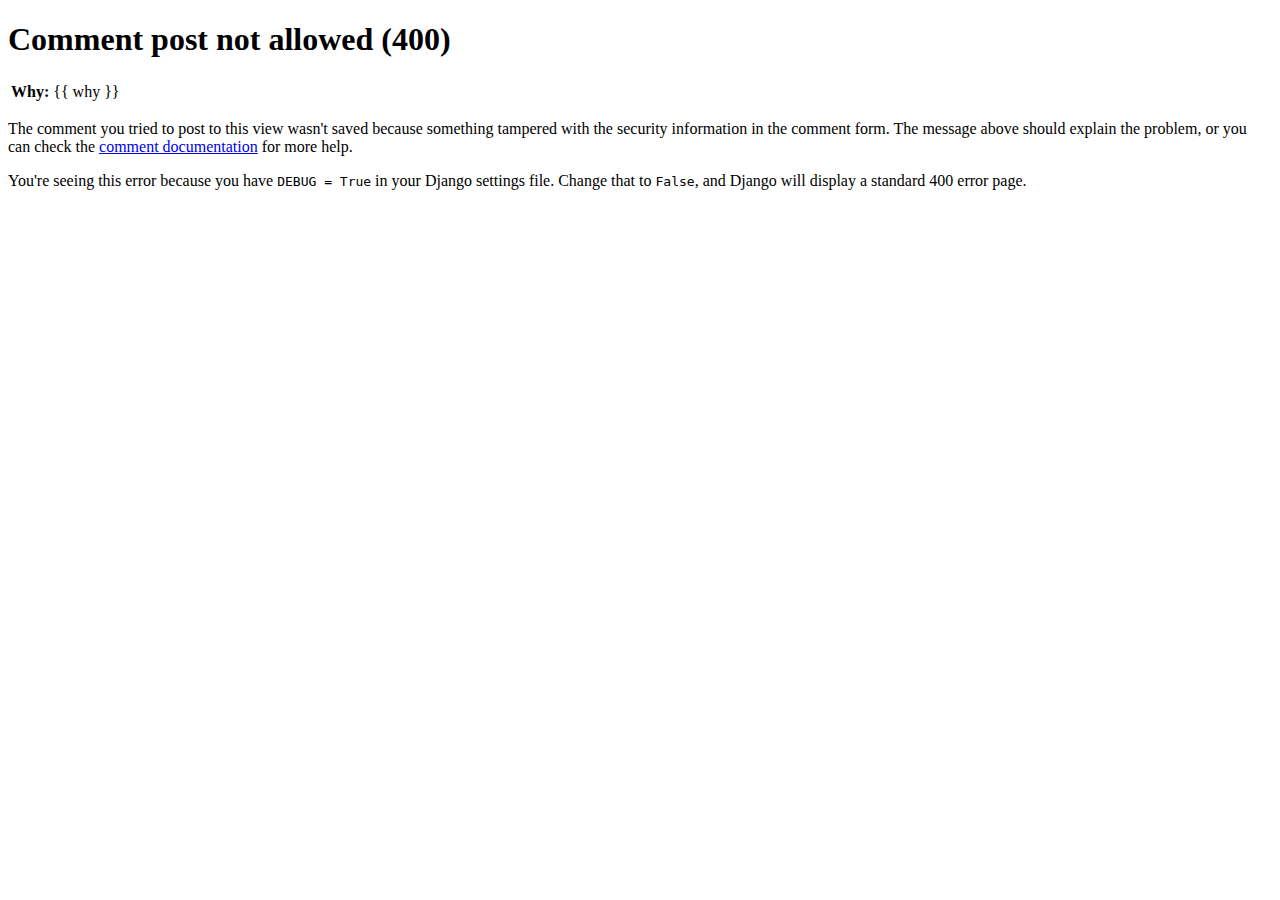
<file: website/django_comments/templates/comments/400-debug.html>
<!DOCTYPE html>
<html lang="en">
<head>
  <meta http-equiv="content-type" content="text/html; charset=utf-8"/>
  <title>Comment post not allowed (400)</title>
  <meta name="robots" content="NONE,NOARCHIVE"/>
  <style type="text/css">
    <
    !
    [CDATA[
    html * {
      padding: 0;
      margin: 0;
    }

    body * {
      padding: 10px 20px;
    }

    body * * {
      padding: 0;
    }

    body {
      font: small sans-serif;
      background: #eee;
    }

    body > div {
      border-bottom: 1px solid #ddd;
    }

    h1 {
      font-weight: normal;
      margin-bottom: .4em;
    }

    h1 span {
      font-size: 60%;
      color: #666;
      font-weight: normal;
    }

    table {
      border: none;
      border-collapse: collapse;
      width: 100%;
    }

    td, th {
      vertical-align: top;
      padding: 2px 3px;
    }

    th {
      width: 12em;
      text-align: right;
      color: #666;
      padding-right: .5em;
    }

    #info {
      background: #f6f6f6;
    }

    #info ol {
      margin: 0.5em 4em;
    }

    #info ol li {
      font-family: monospace;
    }

    #summary {
      background: #ffc;
    }

    #explanation {
      background: #eee;
      border-bottom: 0px none;
    }

    ]
    ]
    >
  </style>
</head>
<body>
<div id="summary">
  <h1>Comment post not allowed <span>(400)</span></h1>
  <table class="meta">
    <tr>
      <th>Why:</th>
      <td>{{ why }}</td>
    </tr>
  </table>
</div>
<div id="info">
  <p>
    The comment you tried to post to this view wasn't saved because something
    tampered with the security information in the comment form. The message
    above should explain the problem, or you can check the <a
          href="http://docs.djangoproject.com/en/dev/ref/contrib/comments/">comment
    documentation</a> for more help.
  </p>
</div>

<div id="explanation">
  <p>
    You're seeing this error because you have <code>DEBUG = True</code> in
    your Django settings file. Change that to <code>False</code>, and Django
    will display a standard 400 error page.
  </p>
</div>
</body>
</html>
</file>
